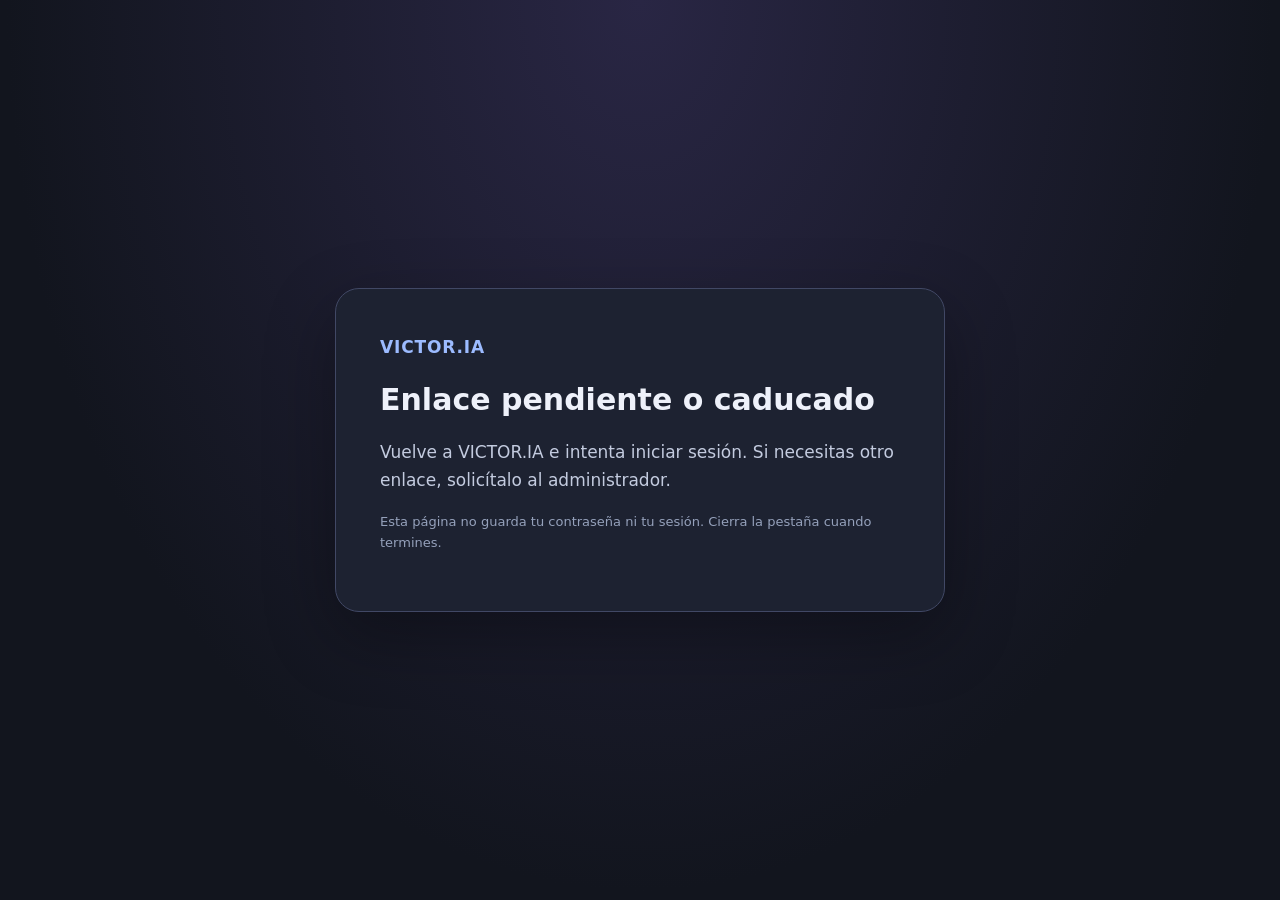
<file: index.html>
<!doctype html>
<html lang="es">
<head>
<meta charset="utf-8">
<meta name="viewport" content="width=device-width,initial-scale=1">
<meta name="referrer" content="no-referrer">
<meta http-equiv="Content-Security-Policy" content="default-src 'none'; connect-src https://igqveyxbwhnadyubtsnj.supabase.co; style-src 'unsafe-inline'; script-src 'self' 'unsafe-inline'; base-uri 'none'; form-action 'none'">
<title>VICTOR.IA · Cuenta</title>
<script>
// Strip credentials before rendering or loading any other resource.
let pendingLink = new URLSearchParams(location.hash.slice(1));
history.replaceState(null, '', location.pathname);
</script>
<script src="account.js" defer></script>
<style>
body{margin:0;min-height:100vh;display:grid;place-items:center;background:radial-gradient(ellipse at top,#292644,#12151e 70%);color:#eef1fa;font:17px/1.65 system-ui,Segoe UI,sans-serif}
main{max-width:520px;margin:24px;padding:44px;background:#1d2231;border:1px solid #414865;border-radius:24px;box-shadow:0 24px 70px #0005}
.brand{font-weight:750;letter-spacing:.05em;color:#9cbbff}h1{font-size:30px;line-height:1.2}p{color:#c3cbdf}.note{font-size:13px;color:#95a1bb}
label{display:block;margin-top:16px}input,button{box-sizing:border-box;width:100%;border:1px solid #566383;border-radius:10px;padding:12px;font:inherit;background:#121722;color:#eef1fa}button{margin-top:24px;background:#426bb3;cursor:pointer}button:disabled{opacity:.6;cursor:wait}[hidden]{display:none!important}
</style>
</head>
<body><main><div class="brand">VICTOR.IA</div><h1 id="title">Tu cuenta de VICTOR.IA</h1><p id="message" role="status">Comprobando el enlace…</p>
<form id="password-form" hidden>
<label for="password">Tu nueva contraseña</label><input id="password" type="password" autocomplete="new-password" minlength="12" maxlength="256" required>
<label for="confirm">Repite la contraseña</label><input id="confirm" type="password" autocomplete="new-password" minlength="12" maxlength="256" required>
<p class="note">Usa al menos 12 caracteres. Escríbela tú; no la compartas por chat.</p>
<button id="save" type="submit">Guardar contraseña</button>
</form><p class="note">Esta página no guarda tu contraseña ni tu sesión. Cierra la pestaña cuando termines.</p></main></body>
</html>
</file>
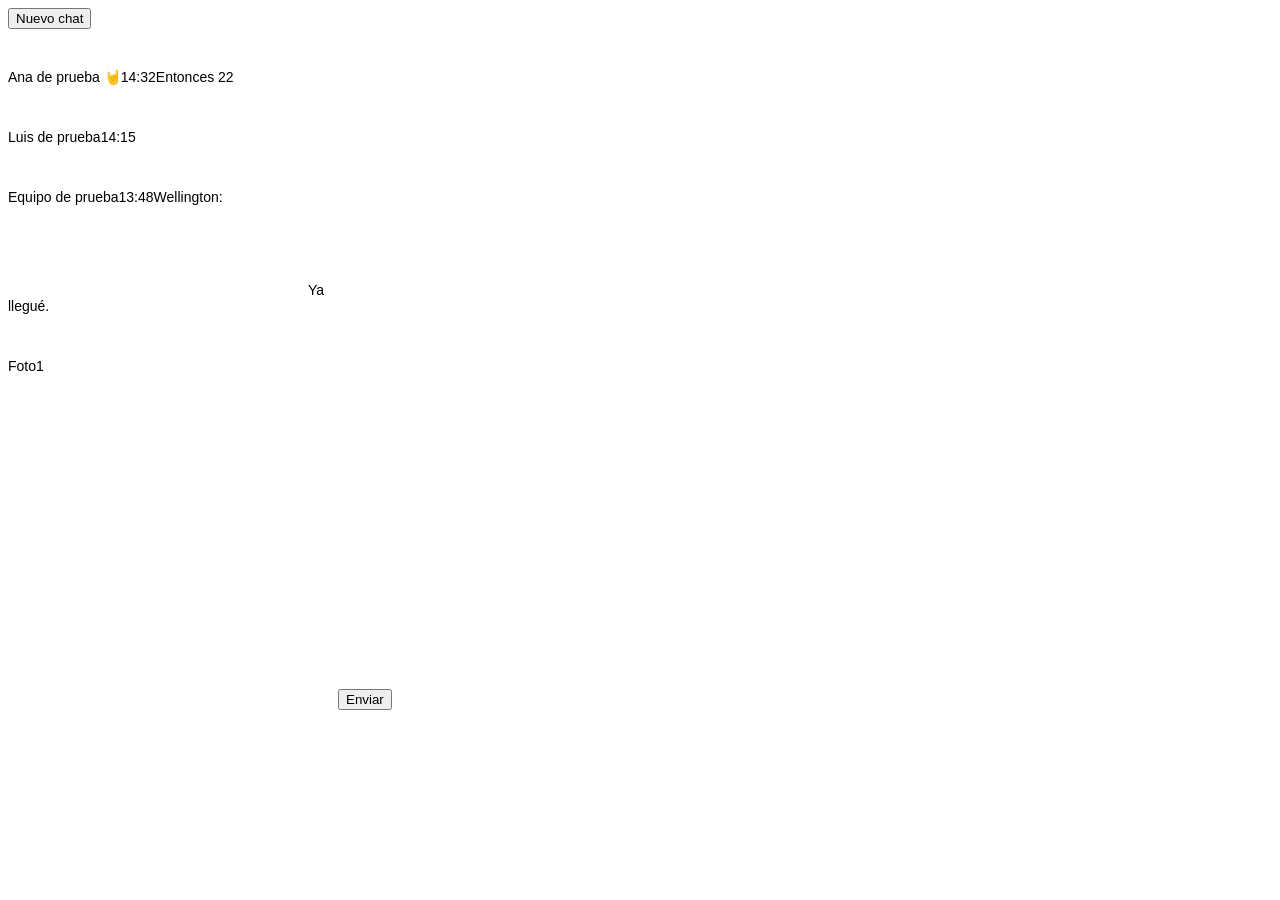
<file: tests/fixtures/whatsapp.html>
<!doctype html><meta charset="utf-8"><title>WhatsApp · datos de prueba</title>
<style>body{font:14px Arial}#side{width:320px}#main{margin-left:330px} [role=row],[role=listitem]{height:60px} [contenteditable],.selectable-text{min-height:40px;white-space:pre-wrap} .message-in,.message-out{padding:10px}</style>
<div id="side"><button aria-label="Nuevo chat"><span data-icon="new-chat-outline"></span>Nuevo chat</button><div role="textbox" contenteditable="true" id="search"></div><div id="pane-side" role="grid"></div></div>
<div id="main"><header><span dir="auto" title="" id="heading"></span></header><div data-testid="conversation-panel-messages" id="messages" style="height:400px;overflow:auto"></div><footer><div role="textbox" contenteditable="true" id="editor"></div><button id="send"><span data-icon="send"></span>Enviar</button></footer></div>
<script>
const records=[{name:'Ana de prueba 🤘',preview:'Entonces 2',time:'14:32',unread:2},
{name:'Luis de prueba',preview:'Ya llegué.',time:'14:15',unread:0},
{name:'Equipo de prueba',preview:'Wellington: Foto',time:'13:48',unread:1}];
const contacts=[...records,{name:'María de prueba',preview:'',time:'',unread:0}];
let serial=0,selected='',allMessages=new Map();
for(const row of records)allMessages.set(row.name,[{text:row.preview,outgoing:false,id:'in-'+(++serial)}]);
function paintMessage(message) {
 const root=document.createElement('div');root.className=message.outgoing?'message-out':'message-in';root.dataset.id=message.id;
 const meta=document.createElement('div');meta.dataset.prePlainText='[14:32, 11/10/2026] '+selected+': ';
 const body=document.createElement('span');body.className='selectable-text copyable-text';body.textContent=message.text;meta.append(body);root.append(meta);
 if(message.outgoing){const check=document.createElement('span');check.dataset.icon='msg-check';root.append(check);}
 return root;
}
function open(name) {
 selected=name;const heading=document.getElementById('heading');heading.title=name;heading.textContent=name;
 const target=document.getElementById('messages');target.replaceChildren();for(const message of allMessages.get(name)||[])target.append(paintMessage(message));
 document.querySelector('[data-testid=drawer-left]')?.remove();
 document.getElementById('editor').replaceChildren();
}
function row(data,role='row') {
 const root=document.createElement('div');root.setAttribute('role',role);
 const title=document.createElement('span');title.dir='auto';title.title=data.name;title.textContent=data.name;root.append(title);
 const time=document.createElement('span');time.dataset.testid='cell-frame-time';time.textContent=data.time;root.append(time);
 const body=document.createElement('span');body.dataset.testid='cell-frame-secondary';body.title=data.preview;body.textContent=data.preview;root.append(body);
 if(data.name==='Luis de prueba')body.insertAdjacentHTML('afterbegin','<svg aria-hidden="true"><title>wds-ic-read</title><path d="M0 0"></path></svg>');
 if(data.name==='Equipo de prueba')body.innerHTML='Wellington: <span data-icon="image"><svg><title>ic-image</title></svg></span><span>Foto</span>';
 if(data.unread){const count=document.createElement('span');count.dataset.testid='icon-unread-count';count.textContent=data.unread;body.append(count);}
 root.onclick=event=>{window.victorFixture.lastClickTrusted=event.isTrusted;open(data.name);};return root;
}
function paintChats(query='') {document.getElementById('pane-side').replaceChildren(...records.filter(data=>data.name.toLowerCase().includes(query.toLowerCase())).map(data=>row(data)));}
paintChats();
document.getElementById('search').addEventListener('input',event=>paintChats(event.target.textContent));
document.querySelector('[aria-label="Nuevo chat"]').onclick=()=>{
 const drawer=document.createElement('div');drawer.dataset.testid='drawer-left';const back=document.createElement('button');const glyph=document.createElement('span');glyph.dataset.icon='back';back.append(glyph);back.onclick=()=>drawer.remove();drawer.append(back);
 const search=document.createElement('div');search.contentEditable=true;search.setAttribute('role','textbox');drawer.append(search);
 const list=document.createElement('div');list.dataset.testid='contact-list';drawer.append(list);
 function populate(query=''){list.replaceChildren(...contacts.filter(data=>data.name.toLowerCase().includes(query.toLowerCase())).map(data=>row(data,'listitem')));}
 search.addEventListener('input',()=>populate(search.textContent));populate();document.getElementById('side').append(drawer);
};
document.getElementById('send').onclick=()=>{
 const editor=document.getElementById('editor');if(!selected || !editor.textContent.trim())return;
 const value=editor.innerText;const message={text:value,outgoing:true,id:'out-'+(++serial)};const messages=allMessages.get(selected)||[];messages.push(message);allMessages.set(selected,messages);
 document.getElementById('messages').append(paintMessage(message));editor.replaceChildren();
 const record=records.find(data=>data.name===selected);if(record){record.preview=value;record.time='14:33';}paintChats();
};
window.victorFixture={receive(value){if(!selected)return;const message={text:value,outgoing:false,id:'in-'+(++serial)};
 const messages=allMessages.get(selected)||[];messages.push(message);allMessages.set(selected,messages);document.getElementById('messages').append(paintMessage(message));
 const record=records.find(data=>data.name===selected);if(record){record.preview=value;record.unread++;}paintChats();}};
</script>
</file>
